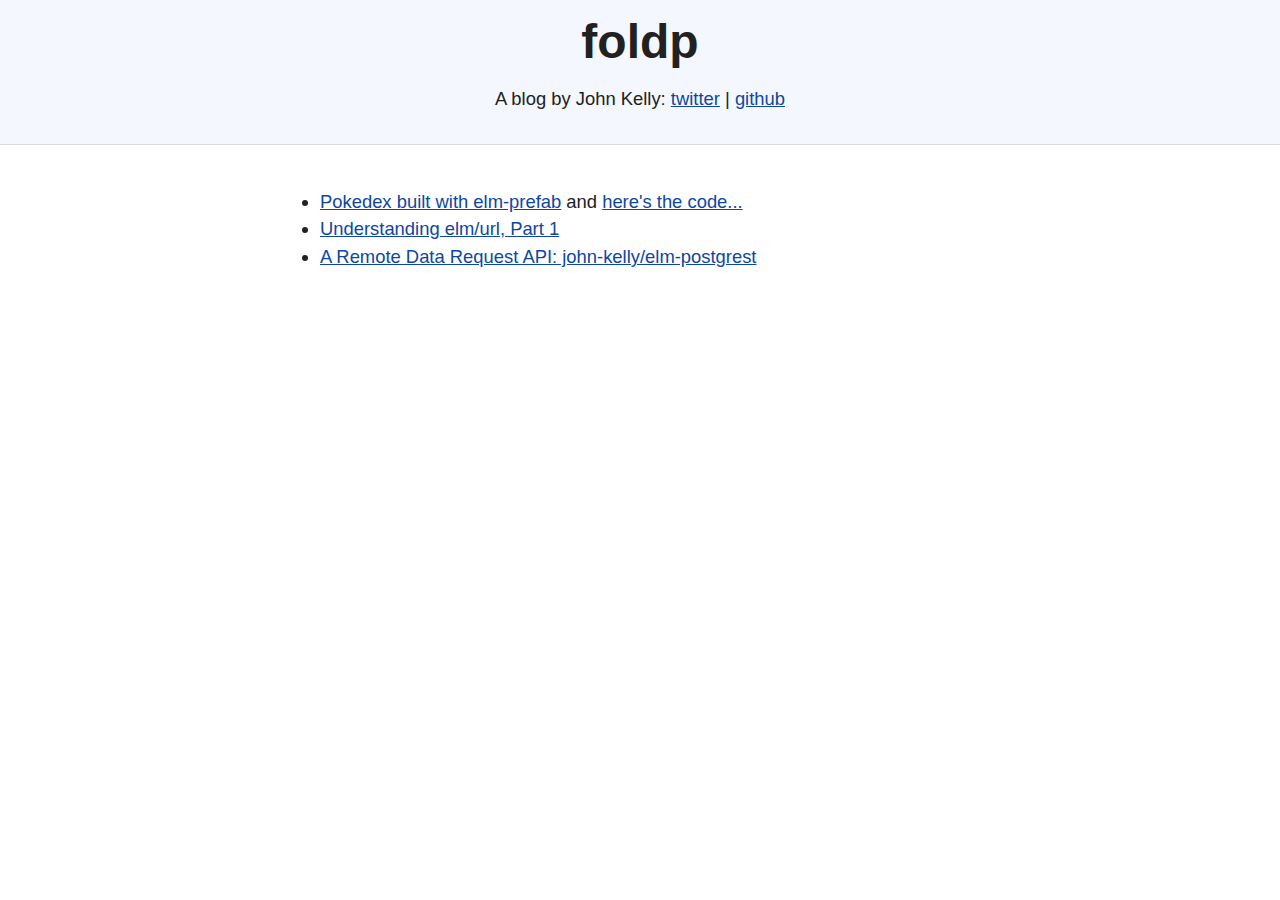
<file: index.html>
<!DOCTYPE html>
<html>
    <head>
        <meta charset="utf-8">
        <meta name="viewport" content="width=device-width, initial-scale=1">
        <link rel="shortcut icon" href="/favicon.ico">
        <link rel="stylesheet" href="/style.css">
    </head>

    <body>
        <header>
            <h1>foldp</h1>
            A blog by John Kelly: <a href="https://twitter.com/johndashkelly">twitter</a> | <a href="https://github.com/john-kelly/">github</a>
        </header>

        <main>
            <ul>
                <li><a href="/pokedex">Pokedex built with elm-prefab</a> and <a href="https://github.com/john-kelly/elm-pokedex">here's the code...</a></li>
                <li><a href="/blog/elm-url.html">Understanding elm/url, Part 1</a></li>
                <li><a href="/blog/elm-postgrest.html">A Remote Data Request API: john-kelly/elm-postgrest</a></li>
            </ul>
        </main>
    </body>

</html>
</file>
<file: style.css>
/* Global variables. */
:root {
  /* Set sans-serif & mono fonts */
  --sans-font: -apple-system, BlinkMacSystemFont, "Avenir Next", Avenir,
    "Nimbus Sans L", Roboto, "Noto Sans", "Segoe UI", Arial, Helvetica,
    "Helvetica Neue", sans-serif;
  --mono-font: Consolas, Menlo, Monaco, "Andale Mono", "Ubuntu Mono", monospace;

  /* Default (light) theme */
  --bg: #fff;
  --accent-bg: #f5f7ff;
  --text: #212121;
  --text-light: #585858;
  --border: #d8dae1;
  --accent: #0d47a1;
  --code: #d81b60;
  --preformatted: #444;
  --marked: #ffdd33;
  --disabled: #efefef;
}


/* Reset box-sizing */
*, *::before, *::after {
  box-sizing: border-box;
}

/* Reset default appearance */
textarea,
select,
input,
progress {
  appearance: none;
  -webkit-appearance: none;
  -moz-appearance: none;
}

html {
  /* Set the font globally */
  font-family: var(--sans-font);
  scroll-behavior: smooth;
}

/* Make the body a nice central block */
body {
  color: var(--text);
  background: var(--bg);
  font-size: 1.15rem;
  line-height: 1.5;
  display: grid;
  grid-template-columns: 1fr min(45rem, 90%) 1fr;
  margin: 0;
}
body > * {
  grid-column: 2;
}

/* Make the header bg full width, but the content inline with body */
body > header {
  background: var(--accent-bg);
  border-bottom: 1px solid var(--border);
  text-align: center;
  padding: 0 0.5rem 2rem 0.5rem;
  grid-column: 1 / -1;
}

body > header h1 {
  max-width: 1200px;
  margin: 1rem auto;
}

body > header p {
  max-width: 40rem;
  margin: 1rem auto;
}

/* Add a little padding to ensure spacing is correct between content and header > nav */
main {
  padding-top: 1.5rem;
}

body > footer {
  margin-top: 4rem;
  padding: 2rem 1rem 1.5rem 1rem;
  color: var(--text-light);
  font-size: 0.9rem;
  text-align: center;
  border-top: 1px solid var(--border);
}

/* Format headers */
h1 {
  font-size: 3rem;
}

h2 {
  font-size: 2.6rem;
  margin-top: 3rem;
}

h3 {
  font-size: 2rem;
  margin-top: 3rem;
}

h4 {
  font-size: 1.44rem;
}

h5 {
  font-size: 1.15rem;
}

h6 {
  font-size: 0.96rem;
}

/* Prevent long strings from overflowing container */
p, h1, h2, h3, h4, h5, h6 {
  overflow-wrap: break-word;
}

/* Fix line height when title wraps */
h1,
h2,
h3 {
  line-height: 1.1;
}

/* Reduce header size on mobile */
@media only screen and (max-width: 720px) {
  h1 {
    font-size: 2.5rem;
  }

  h2 {
    font-size: 2.1rem;
  }

  h3 {
    font-size: 1.75rem;
  }

  h4 {
    font-size: 1.25rem;
  }
}

/* Format links & buttons */
a,
a:visited {
  color: var(--accent);
}

a:hover {
  text-decoration: none;
}

button,
[role="button"],
input[type="submit"],
input[type="reset"],
input[type="button"],
label[type="button"] {
  border: none;
  border-radius: 5px;
  background: var(--accent);
  font-size: 1rem;
  color: var(--bg);
  padding: 0.7rem 0.9rem;
  margin: 0.5rem 0;
}

button[disabled],
[role="button"][aria-disabled="true"],
input[type="submit"][disabled],
input[type="reset"][disabled],
input[type="button"][disabled],
input[type="checkbox"][disabled],
input[type="radio"][disabled],
select[disabled] {
  opacity: 0.5;
  cursor: not-allowed;
}

input:disabled,
textarea:disabled,
select:disabled {
  cursor: not-allowed;
  background-color: var(--disabled);
}

input[type="range"] {
  padding: 0;
}

/* Set the cursor to '?' while hovering over an abbreviation */
abbr {
  cursor: help;
}

button:focus,
button:enabled:hover,
[role="button"]:focus,
[role="button"]:not([aria-disabled="true"]):hover,
input[type="submit"]:focus,
input[type="submit"]:enabled:hover,
input[type="reset"]:focus,
input[type="reset"]:enabled:hover,
input[type="button"]:focus,
input[type="button"]:enabled:hover,
label[type="button"]:focus,
label[type="button"]:hover {
  filter: brightness(1.4);
  cursor: pointer;
}

/* Format navigation */
header > nav {
  font-size: 1rem;
  line-height: 2;
  padding: 1rem 0 0 0;
}

/* Use flexbox to allow items to wrap, as needed */
header > nav ul,
header > nav ol {
  align-content: space-around;
  align-items: center;
  display: flex;
  flex-direction: row;
  flex-wrap: wrap;
  justify-content: center;
  list-style-type: none;
  margin: 0;
  padding: 0;
}

/* List items are inline elements, make them behave more like blocks */
header > nav ul li,
header > nav ol li {
  display: inline-block;
}

header > nav a,
header > nav a:visited {
  margin: 0 0.5rem 1rem 0.5rem;
  border: 1px solid var(--border);
  border-radius: 5px;
  color: var(--text);
  display: inline-block;
  padding: 0.1rem 1rem;
  text-decoration: none;
}

header > nav a:hover {
  filter: brightness(1.4);
  cursor: pointer;
}

/* Reduce nav side on mobile */
@media only screen and (max-width: 720px) {
  header > nav a {
    border: none;
    padding: 0;
    text-decoration: underline;
    line-height: 1;
  }
}

/* Consolidate box styling */
aside, details, pre, progress {
  background: var(--accent-bg);
  border: 1px solid var(--border);
  border-radius: 5px;
  margin-bottom: 1rem;
}

aside {
  font-size: 1rem;
  width: 30%;
  padding: 0 15px;
  margin-left: 15px;
  float: right;
}

/* Make aside full-width on mobile */
@media only screen and (max-width: 720px) {
  aside {
    width: 100%;
    float: none;
    margin-left: 0;
  }
}

article, fieldset {
  border: none;
  padding: 1rem;
  margin-bottom: 1rem;
}

article h2:first-child,
section h2:first-child {
  margin-top: 1rem;
}

section {
  border-top: 1px solid var(--border);
  border-bottom: 1px solid var(--border);
  padding: 2rem 1rem;
  margin: 3rem 0;
}

/* Don't double separators when chaining sections */
section + section,
section:first-child {
  border-top: 0;
  padding-top: 0;
}

section:last-child {
  border-bottom: 0;
  padding-bottom: 0;
}

summary {
  cursor: pointer;
  font-weight: bold;
  padding: 0.6rem 1rem;
}

details[open] {
  padding: 0.6rem 1rem 0.75rem 1rem;
}

details[open] summary + * {
  margin-top: 0;
}

details[open] summary {
  margin-bottom: 0.5rem;
  padding: 0;
}

details[open] > :last-child {
  margin-bottom: 0;
}

/* Format tables */
table {
  border-collapse: collapse;
  display: block;
  margin: 1.5rem 0;
  overflow: auto;
  width: 100%;
}

td,
th {
  border: 1px solid var(--border);
  text-align: left;
  padding: 0.5rem;
}

th {
  background: var(--accent-bg);
  font-weight: bold;
}

tr:nth-child(even) {
  /* Set every other cell slightly darker. Improves readability. */
  background: var(--accent-bg);
}

table caption {
  font-weight: bold;
  margin-bottom: 0.5rem;
}

/* Format forms */
textarea,
select,
input {
  font-size: inherit;
  font-family: inherit;
  padding: 0.5rem;
  margin-bottom: 0.5rem;
  color: var(--text);
  background: var(--bg);
  border: 1px solid var(--border);
  border-radius: 5px;
  box-shadow: none;
  max-width: 100%;
  display: inline-block;
}
label {
  display: block;
}
textarea:not([cols]) {
  width: 100%;
}

/* Add arrow to drop-down */
select:not([multiple]) {
  background-image: linear-gradient(45deg, transparent 49%, var(--text) 51%),
    linear-gradient(135deg, var(--text) 51%, transparent 49%);
  background-position: calc(100% - 15px), calc(100% - 10px);
  background-size: 5px 5px, 5px 5px;
  background-repeat: no-repeat;
  padding-right: 25px;
}

/* checkbox and radio button style */
input[type="checkbox"],
input[type="radio"] {
  vertical-align: middle;
  position: relative;
}

input[type="radio"] {
  border-radius: 100%;
}

input[type="checkbox"]:checked,
input[type="radio"]:checked {
  background: var(--accent);
}

input[type="checkbox"]:checked::after {
  /* Creates a rectangle with colored right and bottom borders which is rotated to look like a check mark */
  content: " ";
  width: 0.18em;
  height: 0.32em;
  border-radius: 0;
  position: absolute;
  top: 0.05em;
  left: 0.17em;
  background: transparent;
  border-right: solid var(--bg) 0.08em;
  border-bottom: solid var(--bg) 0.08em;
  font-size: 1.8em;
  transform: rotate(45deg);
}
input[type="radio"]:checked::after {
  /* creates a colored circle for the checked radio button  */
  content: " ";
  width: 0.25em;
  height: 0.25em;
  border-radius: 100%;
  position: absolute;
  top: 0.125em;
  background: var(--bg);
  left: 0.125em;
  font-size: 32px;
}

/* Makes input fields wider on smaller screens */
@media only screen and (max-width: 720px) {
  textarea,
  select,
  input {
    width: 100%;
  }
}

/* Ensures the checkbox and radio inputs do not have a set width like other input fields */
input[type="checkbox"],
input[type="radio"] {
  width: auto;
}

/* Set a height for color input */
input[type="color"] {
  height: 2.5rem;
  padding:  0.2rem;
}

/* do not show border around file selector button */
input[type="file"] {
  border: 0;
}

/* Misc body elements */
hr {
  color: var(--border);
  border-top: 1px;
  margin: 1rem auto;
}

mark {
  padding: 2px 5px;
  border-radius: 4px;
  background: var(--marked);
}

img,
video {
  max-width: 100%;
  height: auto;
  border-radius: 5px;
}

figure {
  margin: 0;
  text-align: center;
}

figcaption {
  font-size: 0.9rem;
  color: var(--text-light);
  margin-bottom: 1rem;
}

blockquote {
  margin: 2rem 0 2rem 2rem;
  margin-left: 0;
  padding: 0.4rem 0.8rem;
  border-left: 0.35rem solid var(--accent);
  color: var(--text-light);
  font-style: italic;
}

cite {
  font-size: 0.9rem;
  color: var(--text-light);
  font-style: normal;
}

dl {
  display: grid;
  grid-template-columns: auto 1fr;
}

dl dt {
  grid-column-start: 1;
  color: var(--text-light);
}

dl dd {
  grid-column-start: 2;
}

/* Use mono font for code elements */
code,
pre,
pre span,
kbd,
samp {
  font-family: var(--mono-font);
}

kbd {
  color: var(--preformatted);
  border: 1px solid var(--preformatted);
  border-bottom: 3px solid var(--preformatted);
  border-radius: 5px;
  padding: 0.1rem 0.4rem;
}

pre {
  padding: 1rem 1.4rem;
  max-width: 100%;
  overflow: auto;
  color: var(--preformatted);
}

/* Fix embedded code within pre */
pre code {
  color: var(--preformatted);
  background: none;
  margin: 0;
  padding: 0;
}

/* Progress bars */
/* Declarations are repeated because you */
/* cannot combine vendor-specific selectors */
progress {
  width: 100%;
}

progress:indeterminate {
  background-color: var(--accent-bg);
}

progress::-webkit-progress-bar {
  border-radius: 5px;
  background-color: var(--accent-bg);
}

progress::-webkit-progress-value {
  border-radius: 5px;
  background-color: var(--accent);
}

progress::-moz-progress-bar {
  border-radius: 5px;
  background-color: var(--accent);
  transition-property: width;
  transition-duration: 0.3s;
}

progress:indeterminate::-moz-progress-bar {
  background-color: var(--accent-bg);
}

.gist .gist-file {
  border: 0 !important;
}

.gist .gist-file article {
  /*NOTE: this fixed issue with weird horizontal scroll on iphone 11 pro. */
  padding: 0 !important;
}
</file>
